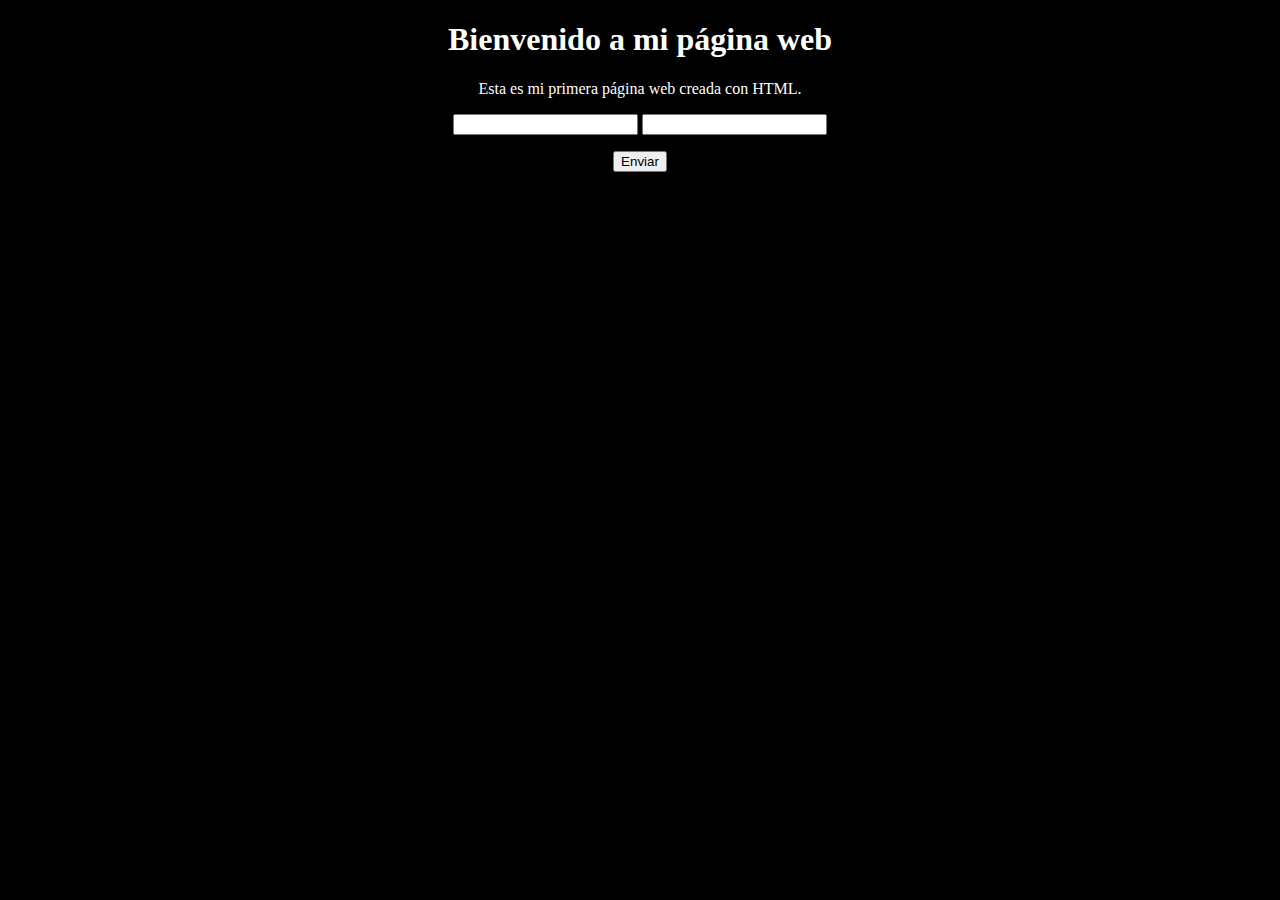
<file: web.html>
<!DOCTYPE html>
<html>
  <head>
    <meta charset="UTF-8">
    <title>Mi primera página web</title>
<style>
    body {
    text-align: center;
	color: white;
	background-color: black;
      }
    </style>  
</head>
  <body>
    <h1>Bienvenido a mi página web</h1>
    <p>Esta es mi primera página web creada con HTML.</p>
    <input id="prueba" type="text"></input> 
    <input id="prompt" type="text"></input>
    <p id="answer"></p>
    <button type="text" onclick="pedirPrompt()">Enviar</button>
	<script>
      function pedirPrompt(){
        let elementApiKey = document.getElementById("prueba");
        let valor = elementApiKey.value;
        let elementPrompt = document.getElementById("prompt")
        let valor2 = elementPrompt.value;
        let elementAnswer = document.getElementById("answer")
        //elementAnswer.innerText = valor + valor2
        fetch("https://api.openai.com/v1/completions", {
                method: "POST",
                headers: {
                  "Content-Type": "application/json",
                  "Authorization": "Bearer " + valor
                },
                body: JSON.stringify({
                  "model": "text-davinci-003",
                  "prompt": valor2,
                  "max_tokens": 3000,
                  "temperature": 0
                })
              })
              .then(response => response.json())
              .then(data => document.getElementById("answer").innerText=data.choices[0].text)
              .catch(error => console.error(error))

      }

      /* 
      fetch("https://api.openai.com/v1/completions", {
                method: "POST",
                headers: {
                  "Content-Type": "application/json",
                  "Authorization": "Bearer " + valor
                },
                body: JSON.stringify({
                  "model": "text-davinci-003",
                  "prompt": valor2,
                  "max_tokens": 3000,
                  "temperature": 0
                })
              })
              .then(response => response.json())
              .then(data => console.log(data.choices[0].text))
              .catch(error => console.error(error))

              */
    </script>  
</body>
</html>
</file>
